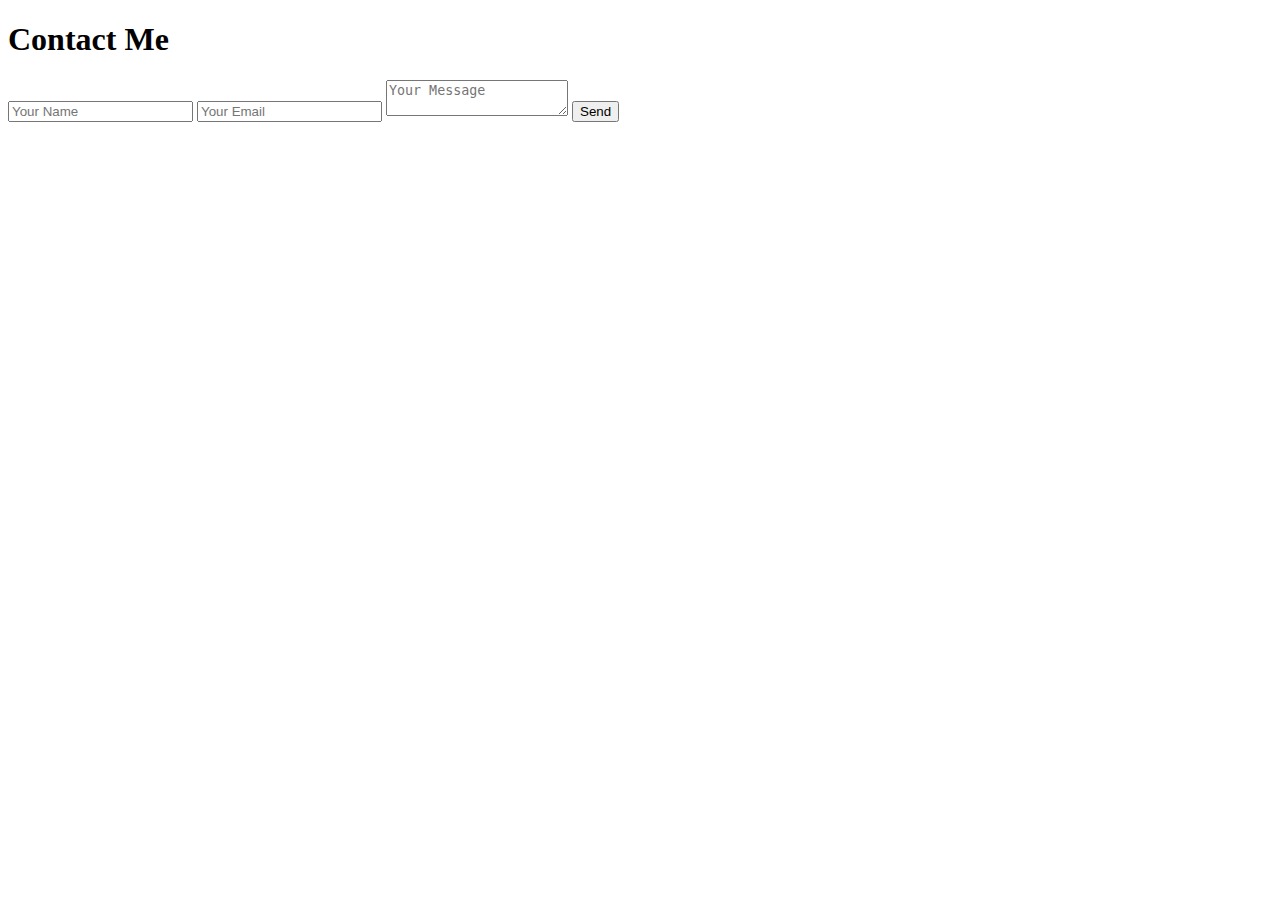
<file: Contact.html>
<!DOCTYPE html>
<html>
<head>
  <title>Contact</title>
</head>
<body>
  <h1>Contact Me</h1>
  <form>
    <input type="text" placeholder="Your Name" required>
    <input type="email" placeholder="Your Email" required>
    <textarea placeholder="Your Message" required></textarea>
    <button type="submit">Send</button>
  </form>
</body>
</html>
</file>
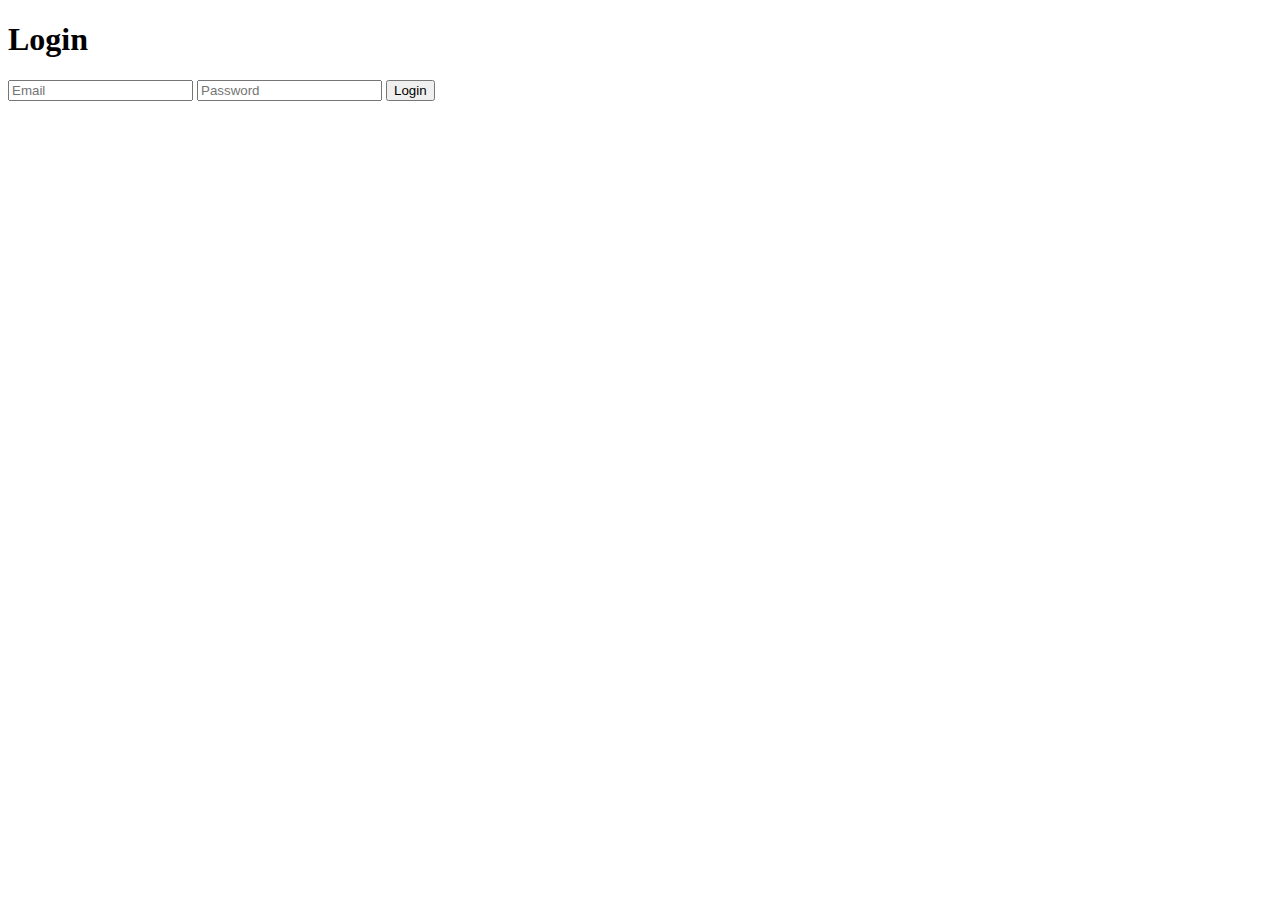
<file: Login.html>
<!DOCTYPE html>
<html>
<head>
  <title>Login</title>
</head>
<body>
  <h1>Login</h1>
  <form>
    <input type="email" placeholder="Email" required>
    <input type="password" placeholder="Password" required>
    <button type="submit">Login</button>
  </form>
</body>
</html>
</file>
